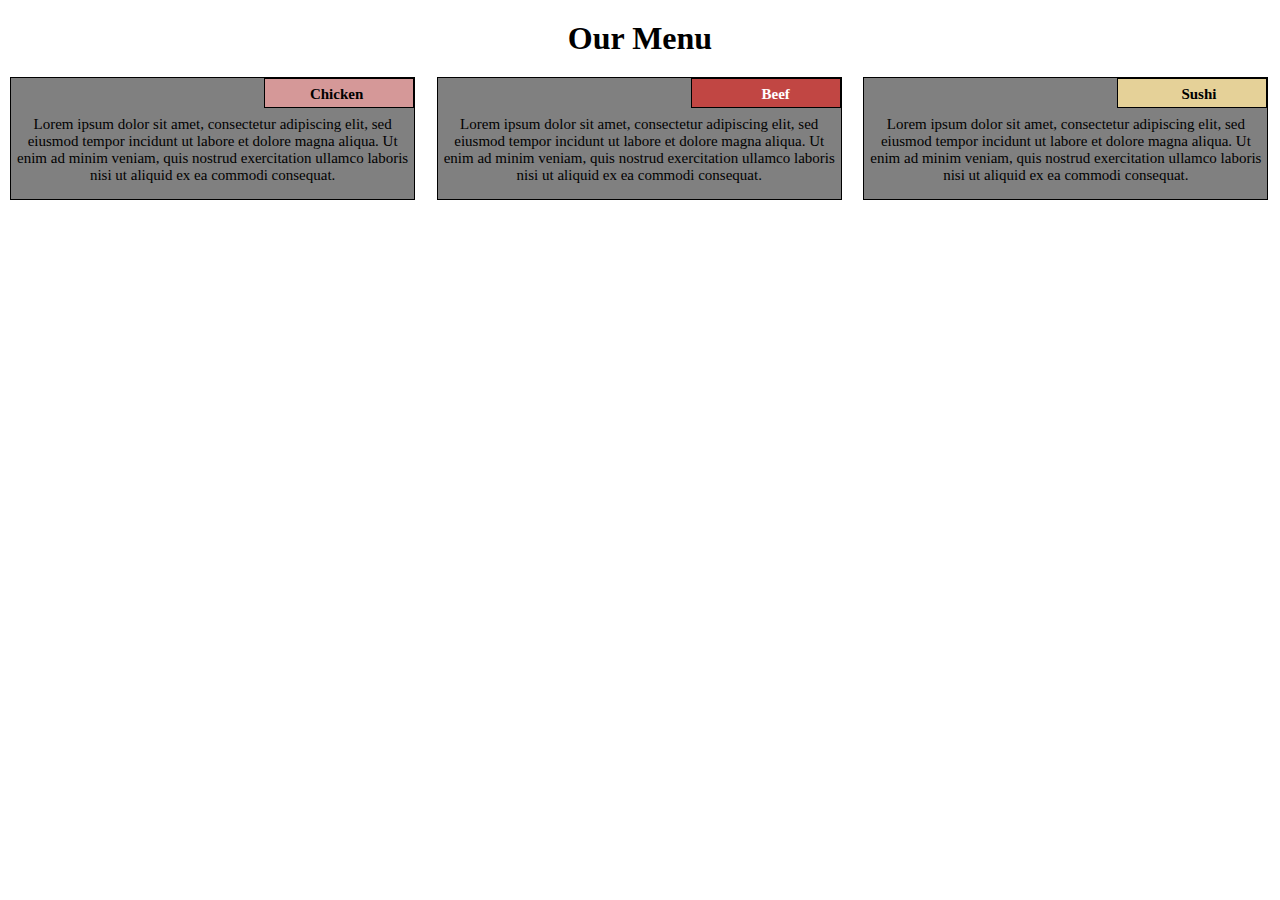
<file: module2-solution/index.html>
<!DOCTYPE html>
<html>
<head>
<meta charset="utf-8">
<meta name="viewport" content="width=device-width, initial-scale=1">
<title>Module 2 Assignment</title>
<link rel="stylesheet" type="text/css" href="css/styles.css">

</head>

<body>
<h1>Our Menu</h1>

<div class = "row">
  <div class = "col-lg-4"><div id = "first"><p>Lorem ipsum dolor sit amet, consectetur adipiscing elit, sed eiusmod tempor incidunt ut labore et dolore magna aliqua. Ut enim ad minim veniam, quis nostrud exercitation ullamco laboris nisi ut aliquid ex ea commodi consequat.</p>
  <div id = "pink"><h2>Chicken</h2></div>
</div></div>


 <div class = "col-lg-4"><div id = "first"><p>Lorem ipsum dolor sit amet, consectetur adipiscing elit, sed eiusmod tempor incidunt ut labore et dolore magna aliqua. Ut enim ad minim veniam, quis nostrud exercitation ullamco laboris nisi ut aliquid ex ea commodi consequat.</p>
  <div id = "redish"><h2>Beef</h2></div>
</div></div>

<div class = "col-lg-4"><div id = "first"><p>Lorem ipsum dolor sit amet, consectetur adipiscing elit, sed eiusmod tempor incidunt ut labore et dolore magna aliqua. Ut enim ad minim veniam, quis nostrud exercitation ullamco laboris nisi ut aliquid ex ea commodi consequat.</p>
  <div id = "yellow"><h2>Sushi</h2></div>
</div></div>

</div>

</body>
</html>
</file>
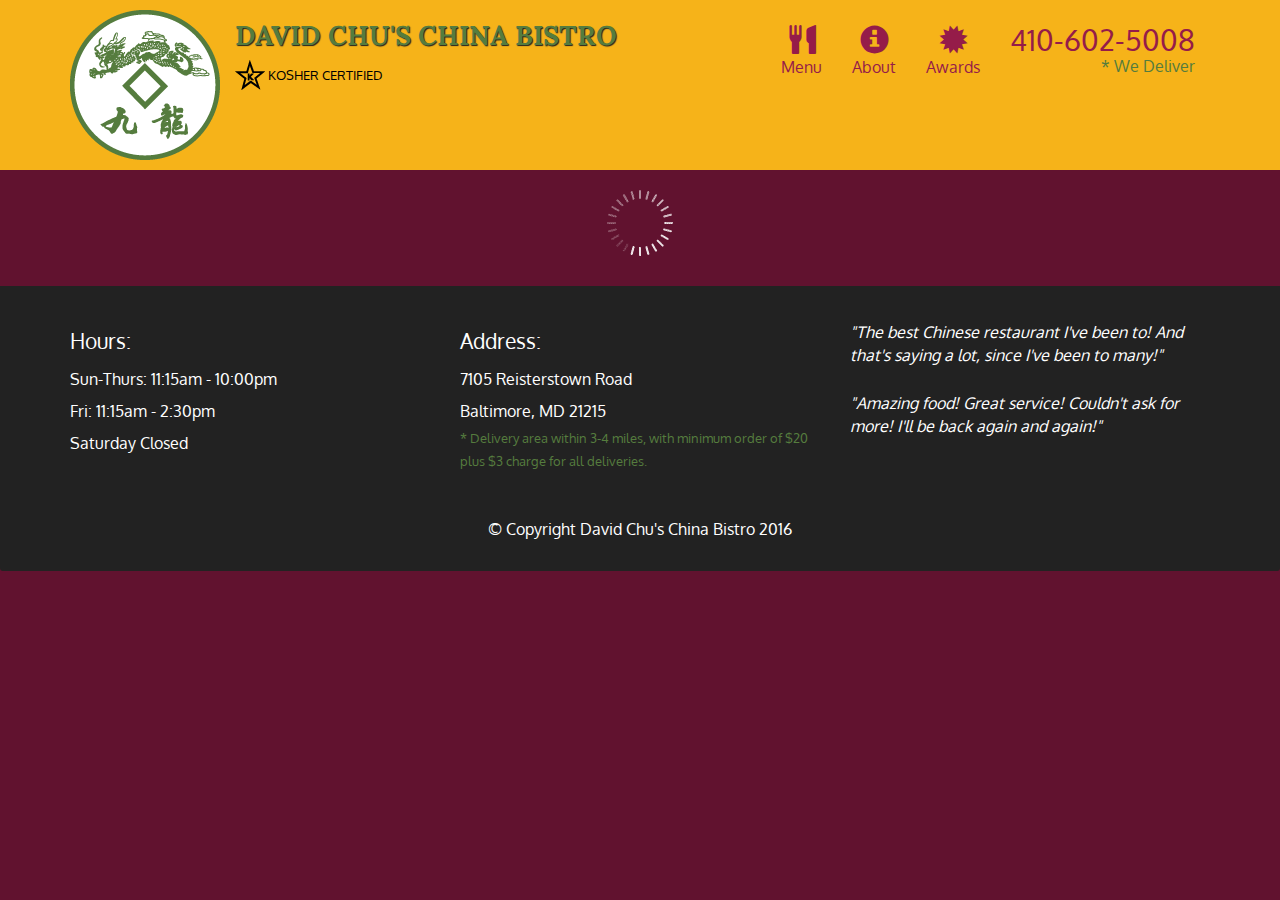
<file: module5-solution/index.html>
<!doctype html>
<html lang="en">
  <head>
    <meta charset="utf-8">
    <meta http-equiv="X-UA-Compatible" content="IE=edge">
    <meta name="viewport" content="width=device-width, initial-scale=1">
    <title>David Chu's China Bistro</title>
    <link rel="stylesheet" href="css/bootstrap.min.css">
    <link rel="stylesheet" href="css/styles.css">
    <link href='https://fonts.googleapis.com/css?family=Oxygen:400,300,700' rel='stylesheet' type='text/css'>
    <link href='https://fonts.googleapis.com/css?family=Lora' rel='stylesheet' type='text/css'>
  </head>
<body>
  <header>
    <nav id="header-nav" class="navbar navbar-default">
      <div class="container">
        <div class="navbar-header">
          <a href="index.html" class="pull-left visible-md visible-lg">
            <div id="logo-img" alt="Logo image"></div>
          </a>

          <div class="navbar-brand">
            <a href="index.html"><h1>David Chu's China Bistro</h1></a>
            <p>
              <img src="images/star-k-logo.png" alt="Kosher certification">
              <span>Kosher Certified</span>
            </p>
          </div>

          <button id="navbarToggle" type="button" class="navbar-toggle collapsed" data-toggle="collapse" data-target="#collapsable-nav" aria-expanded="false">
            <span class="sr-only">Toggle navigation</span>
            <span class="icon-bar"></span>
            <span class="icon-bar"></span>
            <span class="icon-bar"></span>
          </button>
        </div>
        
        <div id="collapsable-nav" class="collapse navbar-collapse">
           <ul id="nav-list" class="nav navbar-nav navbar-right">
            <li id="navHomeButton" class="visible-xs active">
              <a href="index.html">
                <span class="glyphicon glyphicon-home"></span> Home</a>
            </li>
            <li id="navMenuButton">
              <a href="#" onclick="$dc.loadMenuCategories();">
                <span class="glyphicon glyphicon-cutlery"></span><br class="hidden-xs"> Menu</a>
            </li>
            <li>
              <a href="#">
                <span class="glyphicon glyphicon-info-sign"></span><br class="hidden-xs"> About</a>
            </li>
            <li>
              <a href="#">
                <span class="glyphicon glyphicon-certificate"></span><br class="hidden-xs"> Awards</a>
            </li>
            <li id="phone" class="hidden-xs">
              <a href="tel:410-602-5008">
                <span>410-602-5008</span></a><div>* We Deliver</div>
            </li>
          </ul><!-- #nav-list -->
        </div><!-- .collapse .navbar-collapse -->
      </div><!-- .container -->
    </nav><!-- #header-nav -->
  </header>

  <div id="call-btn" class="visible-xs">
    <a class="btn" href="tel:410-602-5008">
    <span class="glyphicon glyphicon-earphone"></span>
    410-602-5008
    </a>
  </div>
  <div id="xs-deliver" class="text-center visible-xs">* We Deliver</div>

  <div id="main-content" class="container"></div>

  <footer class="panel-footer">
    <div class="container">
      <div class="row">
        <section id="hours" class="col-sm-4">
          <span>Hours:</span><br>
          Sun-Thurs: 11:15am - 10:00pm<br>
          Fri: 11:15am - 2:30pm<br>
          Saturday Closed
          <hr class="visible-xs">
        </section>
        <section id="address" class="col-sm-4">
          <span>Address:</span><br>
          7105 Reisterstown Road<br>
          Baltimore, MD 21215
          <p>* Delivery area within 3-4 miles, with minimum order of $20 plus $3 charge for all deliveries.</p>
          <hr class="visible-xs">
        </section>
        <section id="testimonials" class="col-sm-4">
          <p>"The best Chinese restaurant I've been to! And that's saying a lot, since I've been to many!"</p>
          <p>"Amazing food! Great service! Couldn't ask for more! I'll be back again and again!"</p>
        </section>
      </div>
      <div class="text-center">&copy; Copyright David Chu's China Bistro 2016</div>
    </div>
  </footer>

  <!-- jQuery (Bootstrap JS plugins depend on it) -->
  <script src="js/jquery-2.1.4.min.js"></script>
  <script src="js/bootstrap.min.js"></script>
  <script src="js/ajax-utils.js"></script>
  <script src="js/script.js"></script>
</body>
</html>
</file>
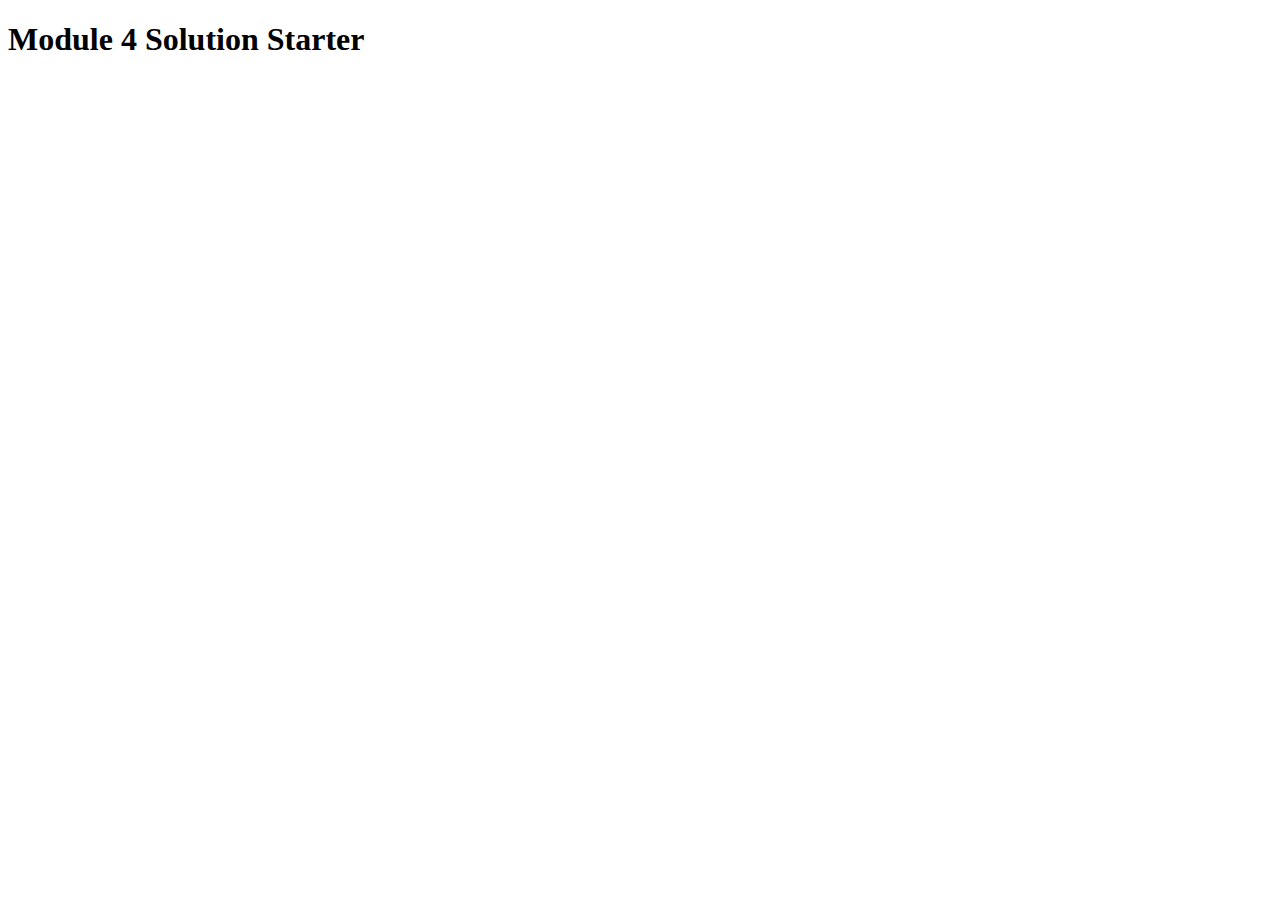
<file: module4-solution/harder/index.html>
<!DOCTYPE html>
<html>
<head>
  <meta charset="utf-8">
  <title>Module 4 Solution Starter</title>
  <script>
    var names = []; // DO NOT REMOVE
  </script>
  <script src="SpeakHello.js"></script>
  <script src="SpeakGoodBye.js"></script>
  <script src="script.js"></script>
</head>
<body>
  <h1>Module 4 Solution Starter</h1>
</body>
</html>
</file>
<file: module2-solution/css/styles.css>
* {
  margin: 0;
  padding: 0;
  box-sizing: border-box;
}

h1 {
  text-align: center;
  margin-top: 20px;
  margin-bottom: 20px;
}

h2 {
  margin-top: 5px;
  float: right;
  position: relative;
  top: 1.5px;
  right: 50px;
  font-size: 15px;

}

p {
  text-align: center;
  margin-top: 38px;
  margin-bottom: 15px;
  position: relative;
  font-size: 15px;
}

#first {
  width: 95%;
  border: 1px solid black;
  background: grey;
  position: relative; 
  margin-right: 10px;
  margin-left: 10px;  

}

#first #pink {
  background: #D59898;
  font-weight: bold;
  border: 1px solid black;
  width: 150px;
  height: 30px;
  position: absolute;
  top: 0;
  right: 0;
}
#first #redish {
  color: white;
  background: #C14643;
  font-weight: bold;
  border: 1px solid black;
  width: 150px;
  height: 30px;
  position: absolute;
  top: 0;
  right: 0;
}
#first #yellow {
  background: #E5D198;
  font-weight: bold;
  border: 1px solid black;
  width: 150px;
  height: 30px;
  position: absolute;
  top: 0;
  right: 0;
}
.row {
  width: 100%;
}


@media (min-width: 992px) {
  .col-lg-1, .col-lg-2, .col-lg-3, .col-lg-4, .col-lg-5, .col-lg-6, .col-lg-7, .col-lg-8, .col-lg-9, .col-lg-10, .col-lg-11, .col-lg-12 {
    float: left;
  }
  .col-lg-1 {
    width: 8.33%;
  }
  .col-lg-2 {
    width: 16.66%;
  }
  .col-lg-3 {
    width: 25%;
  }
  .col-lg-4 {
    width: 33.33%;
  }
  .col-lg-5 {
    width: 41.66%;
  }
  .col-lg-6 {
    width: 50%;
  }
  .col-lg-7 {
    width: 58.33%;
  }
  .col-lg-8 {
    width: 66.66%;
  }
  .col-lg-9 {
    width: 74.99%;
  }
  .col-lg-10 {
    width: 83.33%;
  }
  .col-lg-11 {
    width: 91.66%;
  }
  .col-lg-12 {
    width: 100%;
  }
}
</file>
<file: module5-solution/css/styles.css>
body {
  font-size: 16px;
  color: #fff;
  background-color: #61122f;
  font-family: 'Oxygen', sans-serif;
}

/** HEADER **/
#header-nav {
  background-color: #f6b319;
  border-radius: 0;
  border: 0;
}

#logo-img {
  background: url('../images/restaurant-logo_large.png') no-repeat;
  width: 150px;
  height: 150px;
  margin: 10px 15px 10px 0;
}

.navbar-brand {
  padding-top: 25px;
}
.navbar-brand h1 { /* Restaurant name */
  font-family: 'Lora', serif;
  color: #557c3e;
  font-size: 1.5em;
  text-transform: uppercase;
  font-weight: bold;
  text-shadow: 1px 1px 1px #222;
  margin-top: 0;
  margin-bottom: 0;
  line-height: .75;
}
.navbar-brand a:hover, .navbar-brand a:focus {
  text-decoration: none;
}
.navbar-brand p { /* Kosher cert */
  color: #000;
  text-transform: uppercase;
  font-size: .7em;
  margin-top: 15px;
}
.navbar-brand p span { /* Star-K */
  vertical-align: middle;
}

#nav-list {
  margin-top: 10px;
}
#nav-list a {
  color: #951C49;
  text-align: center;
}
#nav-list a:hover {
  background: #E7E7E7;
}
#nav-list a span {
  font-size: 1.8em;
}

#phone {
  margin-top: 5px;
}
#phone a { /* Phone number */
  text-align: right;
  padding-bottom: 0;
}
#phone div { /* We Deliver */
  color: #557c3e;
  text-align: right;
  padding-right: 15px;
}

.navbar-header button.navbar-toggle, .navbar-header .icon-bar {
  border: 1px solid #61122f;
}
.navbar-header button.navbar-toggle {
  clear: both;
  margin-top: -30px;
}
/* END HEADER */

/* FOOTER */
.panel-footer {
  margin-top: 30px;
  padding-top: 35px;
  padding-bottom: 30px;
  background-color: #222;
  border-top: 0;
}
.panel-footer div.row {
  margin-bottom: 35px;
}
#hours, #address {
  line-height: 2;
}
#hours > span, #address > span {
  font-size: 1.3em;
}
#address p {
  color: #557c3e;
  font-size: .8em;
  line-height: 1.8;
}
#testimonials {
  font-style: italic;
}
#testimonials p:nth-child(2) {
  margin-top: 25px;
}
/* END FOOTER */



/* HOME PAGE */
.container .jumbotron {
  box-shadow: 0 0 50px #3F0C1F;
  border: 2px solid #3F0C1F;
}

#menu-tile, #specials-tile, #map-tile {
  height: 250px;
  width: 100%;
  margin-bottom: 15px;
  position: relative;
  border: 2px solid #3F0C1F;
  overflow: hidden;
}
#menu-tile:hover, #specials-tile:hover, #map-tile:hover {
  box-shadow: 0 1px 5px 1px #cccccc;
}
#menu-tile {
  background: url('../images/menu-tile.jpg') no-repeat;
  background-position: center;
}
#specials-tile {
  background: url('../images/specials-tile.jpg') no-repeat;
  background-position: center;
}
#menu-tile span, #specials-tile span, #map-tile span {
  position: absolute;
  bottom: 0;
  right: 0;
  width: 100%;
  text-align: center;
  font-size: 1.6em;
  text-transform: uppercase;
  background-color: #000;
  color: #fff;
  opacity: .8;
}
/* END HOME PAGE */

/* MENU CATEGORIES PAGE */
.category-tile { 
  position: relative;
  border: 2px solid #3F0C1F;
  overflow: hidden;
  width: 200px;
  height: 200px;
  margin: 0 auto 15px;
}
.category-tile span {
  position: absolute;
  bottom: 0;
  right: 0;
  width: 100%;
  text-align: center;
  font-size: 1.2em;
  text-transform: uppercase;
  background-color: #000;
  color: #fff;
  opacity: .8;
}
.category-tile:hover {
  box-shadow: 0 1px 5px 1px #cccccc;
}

#menu-categories-title + div {
  margin-bottom: 50px;
}
/* END MENU CATEGORIES PAGE */

/* SINGLE CATEGORY PAGE */
.menu-item-tile {
  margin-bottom: 25px;
}
.menu-item-tile hr {
  width: 80%;
}
.menu-item-tile .menu-item-price {
  font-size: 1.1em;
  text-align: right;
  margin-top: -15px;
  margin-right: -15px;
}
.menu-item-tile .menu-item-price span {
  font-size: .6em;
}
.menu-item-photo {
  position: relative;
  border: 2px solid #3F0C1F; 
  overflow: hidden;
  padding: 0;
  margin-right: -15px;
  margin-left: auto;
  margin-bottom: 20px;
  max-width: 250px;
}
.menu-item-photo div {
  position: absolute;
  bottom: 0;
  right: 0;
  width: 80px;
  background-color: #557c3e;
  text-align: center;
}
.menu-item-description {
  padding-right: 30px;
}
h3.menu-item-title {
  margin: 0 0 10px;
}
.menu-item-details {
  font-size: .9em;
  font-style: italic;
}
/* END SINGLE CATEGORY PAGE */


/********** Large devices only **********/
@media (min-width: 1200px) {
  .container .jumbotron {
    background: url('../images/jumbotron_1200.jpg') no-repeat;
    height: 675px;
  }
}

/********** Medium devices only **********/
@media (min-width: 992px) and (max-width: 1199px) {
  /* Header */
  #logo-img {
    background: url('../images/restaurant-logo_medium.png') no-repeat;
    width: 100px;
    height: 100px;
    margin: 5px 5px 5px 0;
  }
  /* End Header */

  /* Home Page */
  .container .jumbotron {
    background: url('../images/jumbotron_992.jpg') no-repeat;
    height: 558px;
  }
  /* End Home Page */
}

/********** Small devices only **********/
@media (min-width: 768px) and (max-width: 991px) {
  /* Home Page */
  .container .jumbotron {
    background: url('../images/jumbotron_768.jpg') no-repeat;
    height: 432px;
  }
  /* End Home Page */
}

/********** Extra small devices only **********/
@media (max-width: 767px) {
  /* Header */
  .navbar-brand {
    padding-top: 10px;
    height: 80px;
  }
  .navbar-brand h1 { /* Restaurant name */
    padding-top: 10px;
    font-size: 5vw; /* 1vw = 1% of viewport width */
  }
  .navbar-brand p { /* Kosher cert */
    font-size: .6em;
    margin-top: 12px;
  }
  .navbar-brand p img { /* Star-K */
    height: 20px;
  }

  #collapsable-nav a { /* Collapsed nav menu text */
    font-size: 1.2em;
  }
  #collapsable-nav a span { /* Collapsed nav menu glyph */
    font-size: 1em;
    margin-right: 5px;
  }

  #call-btn > a {
    font-size: 1.5em;
    display: block;
    margin: 0 20px;
    padding: 10px;
    border: 2px solid #fff;
    background-color: #f6b319;
    color: #951c49;
  }
  #xs-deliver {
    margin-top: 5px;
    font-size: .7em;
    letter-spacing: .1em;
    text-transform: uppercase;
  }
  /* End Header */

  /* Footer */
  .panel-footer section {
    margin-bottom: 30px;
    text-align: center;
  }
  .panel-footer section:nth-child(3) {
    margin-bottom: 0; /* margin already exists on the whole row */
  }
  .panel-footer section hr {
    width: 50%;
  }
  /* End Footer */

  /* Home Page */
  .container .jumbotron {
    margin-top: 30px;
    padding: 0;
  }
  #menu-tile, #specials-tile {
    width: 360px;
    margin: 0 auto 15px;
  }

  .menu-item-photo {
    margin-right: auto;
  }
  .menu-item-tile .menu-item-price {
    text-align: center;
  }
  .menu-item-description {
    text-align: center;;
  }
}


/********** Super extra small devices Only :-) (e.g., iPhone 4) **********/
@media (max-width: 479px) {
  /* Header */
  .navbar-brand h1 { /* Restaurant name */
    padding-top: 5px;
    font-size: 6vw;
  }
  /* End Header */
  
  /* Home page */
  #menu-tile, #specials-tile {
    width: 280px;
    margin: 0 auto 15px;
  }

  .col-xxs-12 {
    position: relative;
    min-height: 1px;
    padding-right: 15px;
    padding-left: 15px;
    float: left;
    width: 100%;
  }
}
</file>
